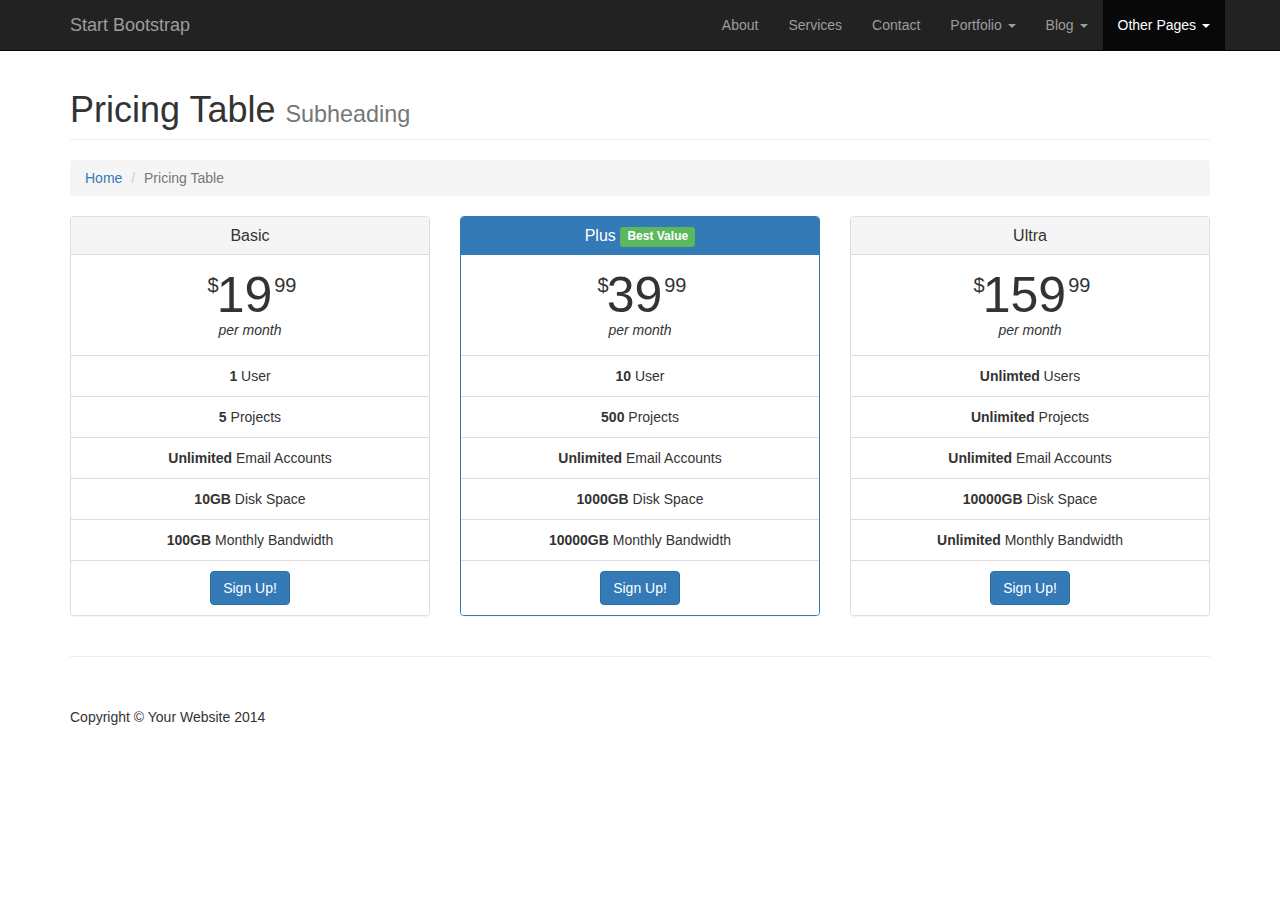
<file: pricing.html>
<!DOCTYPE html>
<html lang="en">

<head>

    <meta charset="utf-8">
    <meta http-equiv="X-UA-Compatible" content="IE=edge">
    <meta name="viewport" content="width=device-width, initial-scale=1">
    <meta name="description" content="">
    <meta name="author" content="">

    <title>Modern Business - Start Bootstrap Template</title>

    <!-- Bootstrap Core CSS -->
    <link href="css/bootstrap.min.css" rel="stylesheet">

    <!-- Custom CSS -->
    <link href="css/modern-business.css" rel="stylesheet">

    <!-- Custom Fonts -->
    <link href="font-awesome/css/font-awesome.min.css" rel="stylesheet" type="text/css">

    <!-- HTML5 Shim and Respond.js IE8 support of HTML5 elements and media queries -->
    <!-- WARNING: Respond.js doesn't work if you view the page via file:// -->
    <!--[if lt IE 9]>
        <script src="https://oss.maxcdn.com/libs/html5shiv/3.7.0/html5shiv.js"></script>
        <script src="https://oss.maxcdn.com/libs/respond.js/1.4.2/respond.min.js"></script>
    <![endif]-->

</head>

<body>

    <!-- Navigation -->
    <nav class="navbar navbar-inverse navbar-fixed-top" role="navigation">
        <div class="container">
            <!-- Brand and toggle get grouped for better mobile display -->
            <div class="navbar-header">
                <button type="button" class="navbar-toggle" data-toggle="collapse" data-target="#bs-example-navbar-collapse-1">
                    <span class="sr-only">Toggle navigation</span>
                    <span class="icon-bar"></span>
                    <span class="icon-bar"></span>
                    <span class="icon-bar"></span>
                </button>
                <a class="navbar-brand" href="index.html">Start Bootstrap</a>
            </div>
            <!-- Collect the nav links, forms, and other content for toggling -->
            <div class="collapse navbar-collapse" id="bs-example-navbar-collapse-1">
                <ul class="nav navbar-nav navbar-right">
                    <li>
                        <a href="about.html">About</a>
                    </li>
                    <li>
                        <a href="services.html">Services</a>
                    </li>
                    <li>
                        <a href="contact.html">Contact</a>
                    </li>
                    <li class="dropdown">
                        <a href="#" class="dropdown-toggle" data-toggle="dropdown">Portfolio <b class="caret"></b></a>
                        <ul class="dropdown-menu">
                            <li>
                                <a href="portfolio-1-col.html">1 Column Portfolio</a>
                            </li>
                            <li>
                                <a href="portfolio-2-col.html">2 Column Portfolio</a>
                            </li>
                            <li>
                                <a href="portfolio-3-col.html">3 Column Portfolio</a>
                            </li>
                            <li>
                                <a href="portfolio-4-col.html">4 Column Portfolio</a>
                            </li>
                            <li>
                                <a href="portfolio-item.html">Single Portfolio Item</a>
                            </li>
                        </ul>
                    </li>
                    <li class="dropdown">
                        <a href="#" class="dropdown-toggle" data-toggle="dropdown">Blog <b class="caret"></b></a>
                        <ul class="dropdown-menu">
                            <li>
                                <a href="blog-home-1.html">Blog Home 1</a>
                            </li>
                            <li>
                                <a href="blog-home-2.html">Blog Home 2</a>
                            </li>
                            <li>
                                <a href="blog-post.html">Blog Post</a>
                            </li>
                        </ul>
                    </li>
                    <li class="dropdown active">
                        <a href="#" class="dropdown-toggle" data-toggle="dropdown">Other Pages <b class="caret"></b></a>
                        <ul class="dropdown-menu">
                            <li>
                                <a href="full-width.html">Full Width Page</a>
                            </li>
                            <li>
                                <a href="sidebar.html">Sidebar Page</a>
                            </li>
                            <li>
                                <a href="faq.html">FAQ</a>
                            </li>
                            <li>
                                <a href="404.html">404</a>
                            </li>
                            <li class="active">
                                <a href="pricing.html">Pricing Table</a>
                            </li>
                        </ul>
                    </li>
                </ul>
            </div>
            <!-- /.navbar-collapse -->
        </div>
        <!-- /.container -->
    </nav>

    <!-- Page Content -->
    <div class="container">

        <!-- Page Heading/Breadcrumbs -->
        <div class="row">
            <div class="col-lg-12">
                <h1 class="page-header">Pricing Table
                    <small>Subheading</small>
                </h1>
                <ol class="breadcrumb">
                    <li><a href="index.html">Home</a>
                    </li>
                    <li class="active">Pricing Table</li>
                </ol>
            </div>
        </div>
        <!-- /.row -->

        <!-- Content Row -->
        <div class="row">
            <div class="col-md-4">
                <div class="panel panel-default text-center">
                    <div class="panel-heading">
                        <h3 class="panel-title">Basic</h3>
                    </div>
                    <div class="panel-body">
                        <span class="price"><sup>$</sup>19<sup>99</sup></span>
                        <span class="period">per month</span>
                    </div>
                    <ul class="list-group">
                        <li class="list-group-item"><strong>1</strong> User</li>
                        <li class="list-group-item"><strong>5</strong> Projects</li>
                        <li class="list-group-item"><strong>Unlimited</strong> Email Accounts</li>
                        <li class="list-group-item"><strong>10GB</strong> Disk Space</li>
                        <li class="list-group-item"><strong>100GB</strong> Monthly Bandwidth</li>
                        <li class="list-group-item"><a href="#" class="btn btn-primary">Sign Up!</a>
                        </li>
                    </ul>
                </div>
            </div>
            <div class="col-md-4">
                <div class="panel panel-primary text-center">
                    <div class="panel-heading">
                        <h3 class="panel-title">Plus <span class="label label-success">Best Value</span></h3>
                    </div>
                    <div class="panel-body">
                        <span class="price"><sup>$</sup>39<sup>99</sup></span>
                        <span class="period">per month</span>
                    </div>
                    <ul class="list-group">
                        <li class="list-group-item"><strong>10</strong> User</li>
                        <li class="list-group-item"><strong>500</strong> Projects</li>
                        <li class="list-group-item"><strong>Unlimited</strong> Email Accounts</li>
                        <li class="list-group-item"><strong>1000GB</strong> Disk Space</li>
                        <li class="list-group-item"><strong>10000GB</strong> Monthly Bandwidth</li>
                        <li class="list-group-item"><a href="#" class="btn btn-primary">Sign Up!</a>
                        </li>
                    </ul>
                </div>
            </div>
            <div class="col-md-4">
                <div class="panel panel-default text-center">
                    <div class="panel-heading">
                        <h3 class="panel-title">Ultra</h3>
                    </div>
                    <div class="panel-body">
                        <span class="price"><sup>$</sup>159<sup>99</sup></span>
                        <span class="period">per month</span>
                    </div>
                    <ul class="list-group">
                        <li class="list-group-item"><strong>Unlimted</strong> Users</li>
                        <li class="list-group-item"><strong>Unlimited</strong> Projects</li>
                        <li class="list-group-item"><strong>Unlimited</strong> Email Accounts</li>
                        <li class="list-group-item"><strong>10000GB</strong> Disk Space</li>
                        <li class="list-group-item"><strong>Unlimited</strong> Monthly Bandwidth</li>
                        <li class="list-group-item"><a href="#" class="btn btn-primary">Sign Up!</a>
                        </li>
                    </ul>
                </div>
            </div>
        </div>
        <!-- /.row -->

        <hr>

        <!-- Footer -->
        <footer>
            <div class="row">
                <div class="col-lg-12">
                    <p>Copyright &copy; Your Website 2014</p>
                </div>
            </div>
        </footer>

    </div>
    <!-- /.container -->

    <!-- jQuery -->
    <script src="js/jquery.js"></script>

    <!-- Bootstrap Core JavaScript -->
    <script src="js/bootstrap.min.js"></script>

</body>

</html>
</file>
<file: css/modern-business.css>
/*!
 * Start Bootstrap - Modern Business HTML Template (http://startbootstrap.com)
 * Code licensed under the Apache License v2.0.
 * For details, see http://www.apache.org/licenses/LICENSE-2.0.
 */

/* Global Styles */

html,
body {
    height: 100%;
}

body {
    padding-top: 50px; /* Required padding for .navbar-fixed-top. Remove if using .navbar-static-top. Change if height of navigation changes. */
}

.img-portfolio {
    margin-bottom: 20px;
}

.img-hover:hover {
    opacity: 0.8;
}

/* Home Page Carousel */

header.carousel {
    height: 50%;
}

header.carousel .item,
header.carousel .item.active,
header.carousel .carousel-inner {
    height: 100%;
}

header.carousel .fill {
    width: 100%;
    height: 100%;
    background-position: center;
    background-size: cover;
}

/* 404 Page Styles */

.error-404 {
    font-size: 100px;
}

/* Pricing Page Styles */

.price {
    display: block;
    font-size: 50px;
    line-height: 50px;
}

.price sup {
    top: -20px;
    left: 2px;
    font-size: 20px;
}

.period {
    display: block;
    font-style: italic;
}

/* Footer Styles */

footer {
    margin: 50px 0;
}

/* Responsive Styles */

@media(max-width:991px) {
    .customer-img,
    .img-related {
        margin-bottom: 30px;
    }
}

@media(max-width:767px) {
    .img-portfolio {
        margin-bottom: 15px;
    }

    header.carousel .carousel {
        height: 70%;
    }
}
</file>
